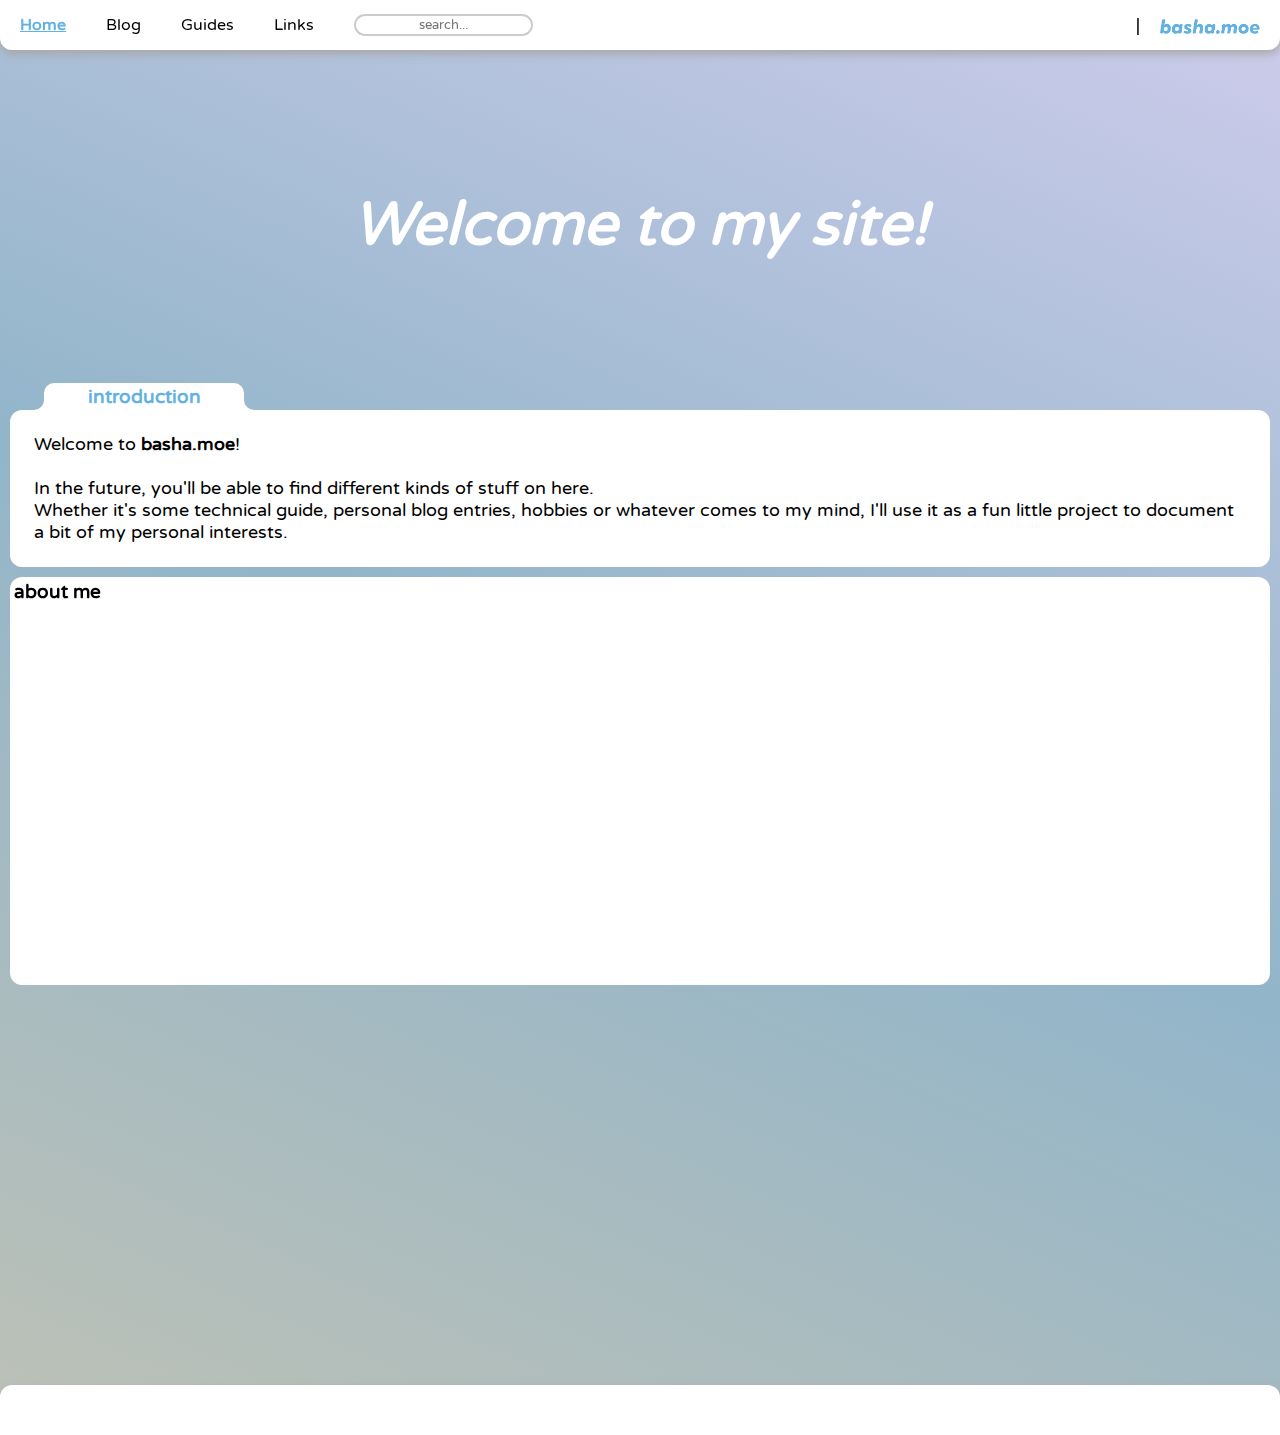
<file: index.html>
<!DOCTYPE html>
<html>
    <head>
        <link rel="stylesheet" href="/style.css"/>
        <link rel="preconnect" href="https://fonts.googleapis.com">
        <link rel="preconnect" href="https://fonts.gstatic.com" crossorigin>
        <link href="https://fonts.googleapis.com/css2?family=Varela+Round&display=swap" rel="stylesheet">
        <title>basha.moe</title>
        <link rel="icon" type="image/x-icon" href="/res/favicon.png">
    </head>
    <body>
        <div class="navbar">
            <a id="active-tab">Home</a>
            <a href="/blog">Blog</a>
            <a>Guides</a>
            <a>Links</a>
            <input id="search-bar" type="text" placeholder="search...">
            <h3 id="domain-name"><span>|</span></h3>
            <img id="logo" src="/res/logo.png">
        </div>
        <div id="landing">
            <h1 id="welcome-text">Welcome to my site!</h1>
        </div>
        <div id="introduction" class="section">
            <div class="section-tab">
                <h3>introduction</h3>
                <div class="section-tab-cl"><div class="section-tab-cr"></div></div>
            </div>
            <p>Welcome to <strong>basha.moe</strong>!<br><br>In the future, you'll be able to find different kinds of stuff on here.<br>Whether it's some technical guide, personal blog entries, hobbies or whatever comes to my mind, I'll use it as a fun little project to document a bit of my personal interests.</p>
        </div>
        <div id="about-me" class="section">
            <h3>about me</h3>
            <p></p>
        </div>
        <div class="bottombar">
        </div>
    </body>
</html>
</file>
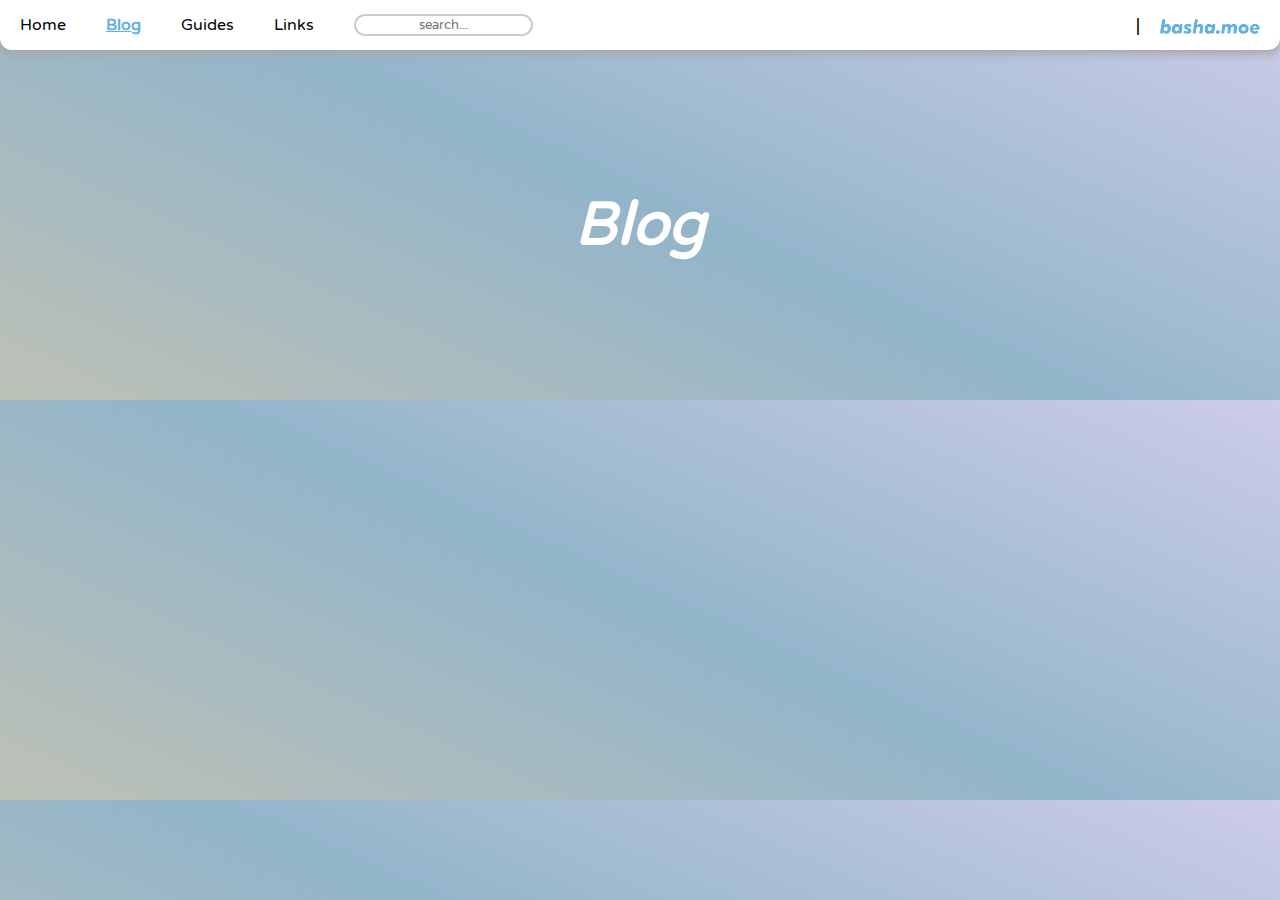
<file: blog/index.html>
<!DOCTYPE html>
<html>
    <head>
        <link rel="stylesheet" href="../style.css"/>
        <link rel="preconnect" href="https://fonts.googleapis.com">
        <link rel="preconnect" href="https://fonts.gstatic.com" crossorigin>
        <link href="https://fonts.googleapis.com/css2?family=Varela+Round&display=swap" rel="stylesheet">
        <title>basha.moe</title>
        <link rel="icon" type="image/x-icon" href="../res/favicon.png">
    </head>
    <body id="blog">
        <div class="navbar">
            <a href="../">Home</a>
            <a id="active-tab">Blog</a>
            <a>Guides</a>
            <a>Links</a>
            <input id="search-bar" type="text" placeholder="search...">
            <h3 id="domain-name"><span>|</span></h3>
            <img id="logo" src="../res/logo.png">
        </div>
        <div id="landing">
            <h1 id="welcome-text">Blog</h1>
        </div>
    </body>
</html>
</file>
<file: style.css>
* {
    font-family: 'Varela Round';
    margin: 0px;
}

*::selection {
    background-color: #CDCCEB;
    color: white;
}

body {
    background-color: white;
    background-image: linear-gradient(24deg, #bdc1b6 , #92b5ca, #CDCCEB);
}

#blog {
    
}

.navbar {
    z-index: 1;
    background-color: white;
    position: sticky;
    display: flex;
    top: 0;
    align-items: center;
    height: 50px;
    box-shadow: 0px 4px 10px #a7a7a7;
    border-radius: 0px 0px 12px 12px;
}

.navbar * {
    margin: 20px;
}

.navbar a {
    padding: 10px;
    margin: 10px;
    border-radius: 8px;
    cursor: pointer;
    user-select: none;
    color: black;
    text-decoration: none;
}

.navbar a:hover {
    display: absolute;
    background-color: hsl(0, 0%, 91%);
}

.navbar a:active {
    display: absolute;
    background-color: hsl(0, 0%, 81%);
    color: white;
}

#active-tab {
    font-weight: 600;
    color: #63b1e2;
    text-decoration:underline;
}

.bottombar {
    margin-top: 400px;
    background-color: white;
    vertical-align: bottom;
    display: flex;
    align-items: center;
    height: 50px;
    box-shadow: 0px 4px 10px #a7a7a7;
    position: relative;
    border-radius: 12px 12px 0px 0px;
}

.section {
    width: auto;
    margin: 10px;
    backdrop-filter: blur(1px);
    background-color: transparent;
    align-items: center;
    height: 400px;
    border-color: rgb(255, 255, 255);
    border-style: solid;
    position: relative;
    border-radius: 12px;
    border-width: 4px;
    background-color: rgb(255, 255, 255);
}

#introduction {
    height: auto;
}

.section-tab {
    position: relative;
    background-color: white;
    width: 200px;
    height: 30px;
    margin-top: -31px;
    margin-left: 30px;
    border-radius: 10px 10px 0px 0px;
    text-align: center;
}

.section-tab h3 {
    padding-top: 3px;
    color: #63b1e2;
}

.section-tab-cl {
    position: relative;
    width: 20px;
    height: 20px;
    margin-left: -20px;
    margin-top: -18px;
    border-bottom-right-radius: 10px;
    box-shadow: 0 10px 0 0 #ffffff;
}

.section-tab-cr {
    position: relative;
    width: 20px;
    height: 20px;
    margin-left: 220px;
    margin-top: -18px;
    border-bottom-left-radius: 10px;
    box-shadow: 0 10px 0 0 #ffffff;
}

.section p {
    padding: 20px;
    font-size: 18px;
}

#domain-name {
    margin-left: auto;
    color: #63b1e2;
    font-style: italic;
}

#domain-name span{
    color: black;
    font-weight: 300;
}

#background {
    width: 100%;
}

#search-bar {
    border: 2px solid #ccc;
    border-radius: 30px;
    text-align: center;
}

#landing {
    height: 350px;
}

#landing h1 {
    position: relative;
    color: white;
    text-align: center;
    line-height: 350px;
    vertical-align: middle;
    font-size: 60px;
    font-style: italic;
}

#logo {
    width: 100px;
    height: auto;
    margin-left: -20px;
}

#domain-name span {
    font-family: sans-serif;
}

.varela-round-regular {
    font-family: "Varela Round", sans-serif;
    font-weight: 400;
    font-style: normal;
}
</file>
